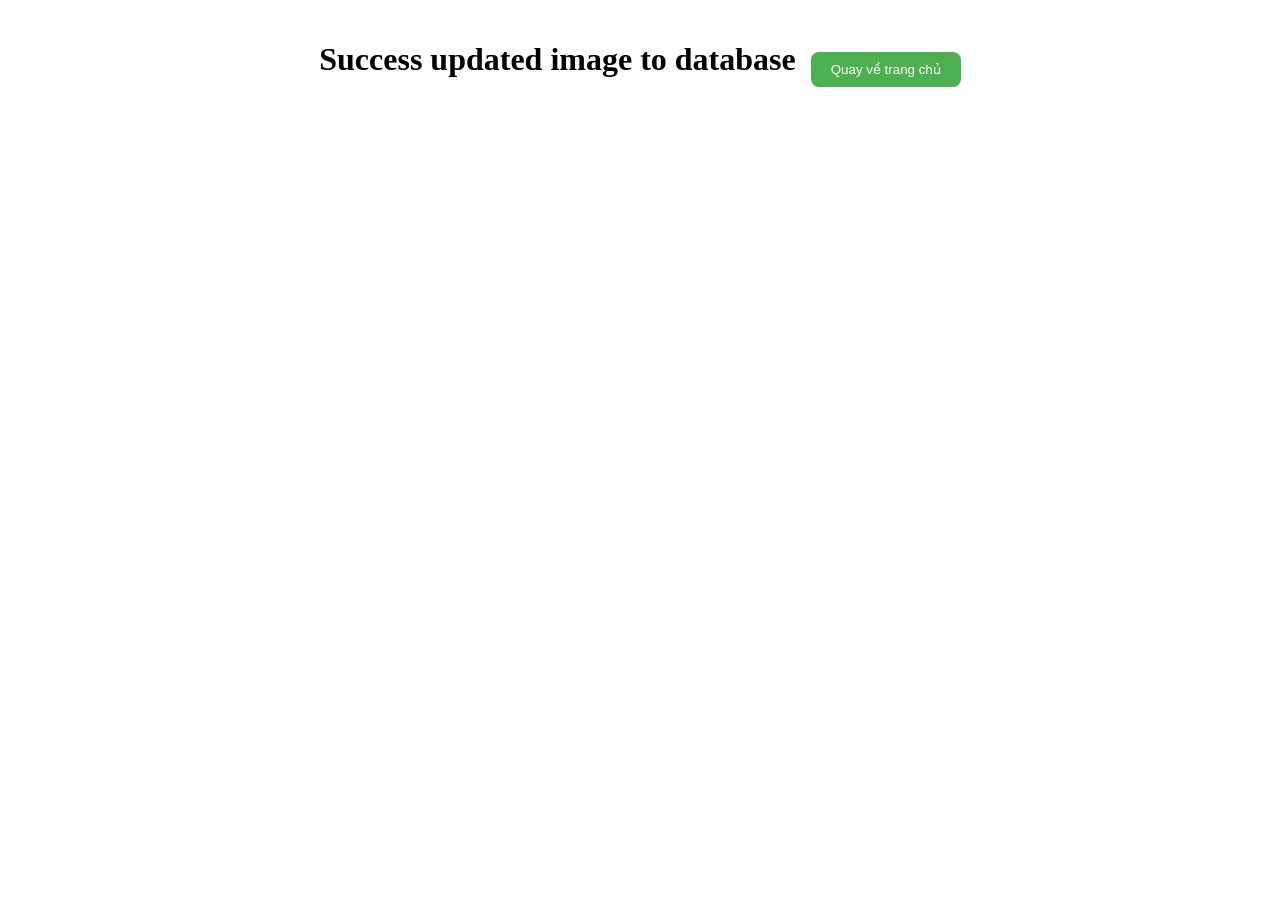
<file: Server/templates/Update.html>
<!DOCTYPE html>
<html lang="en">
<head>
    <meta charset="UTF-8">
    <meta name="viewport" content="width=device-width, initial-scale=1.0">
    <title>Document</title>
    <style>
        .gallery {
    display: flex;
    flex-wrap: wrap;
    gap: 15px;
    margin-top: 20px;
    align-items: center;
    justify-content: center;
}

.item {
    width: 200px;
}

.item img {
    width: 100%;
    height: 200px;
    object-fit: cover;
    border-radius: 10px;
    transition: transform 0.2s;
}

.item img:hover {
    transform: scale(1.05);
}
.home-btn {
    margin-top: 20px;
    padding: 10px 20px;
    background-color: #4CAF50;
    color: white;
    border: none;
    border-radius: 8px;
    cursor: pointer;
}

.home-btn:hover {
    background-color: #45a049;
}
    </style>
</head>
<body>
<div class="gallery">
    <h1>Success updated image to database</h1>
    <a href="{{ url_for('home_page') }}">
    <button class="home-btn">Quay về trang chủ</button>
    </a>
</div>
</body>
</html>
</file>
